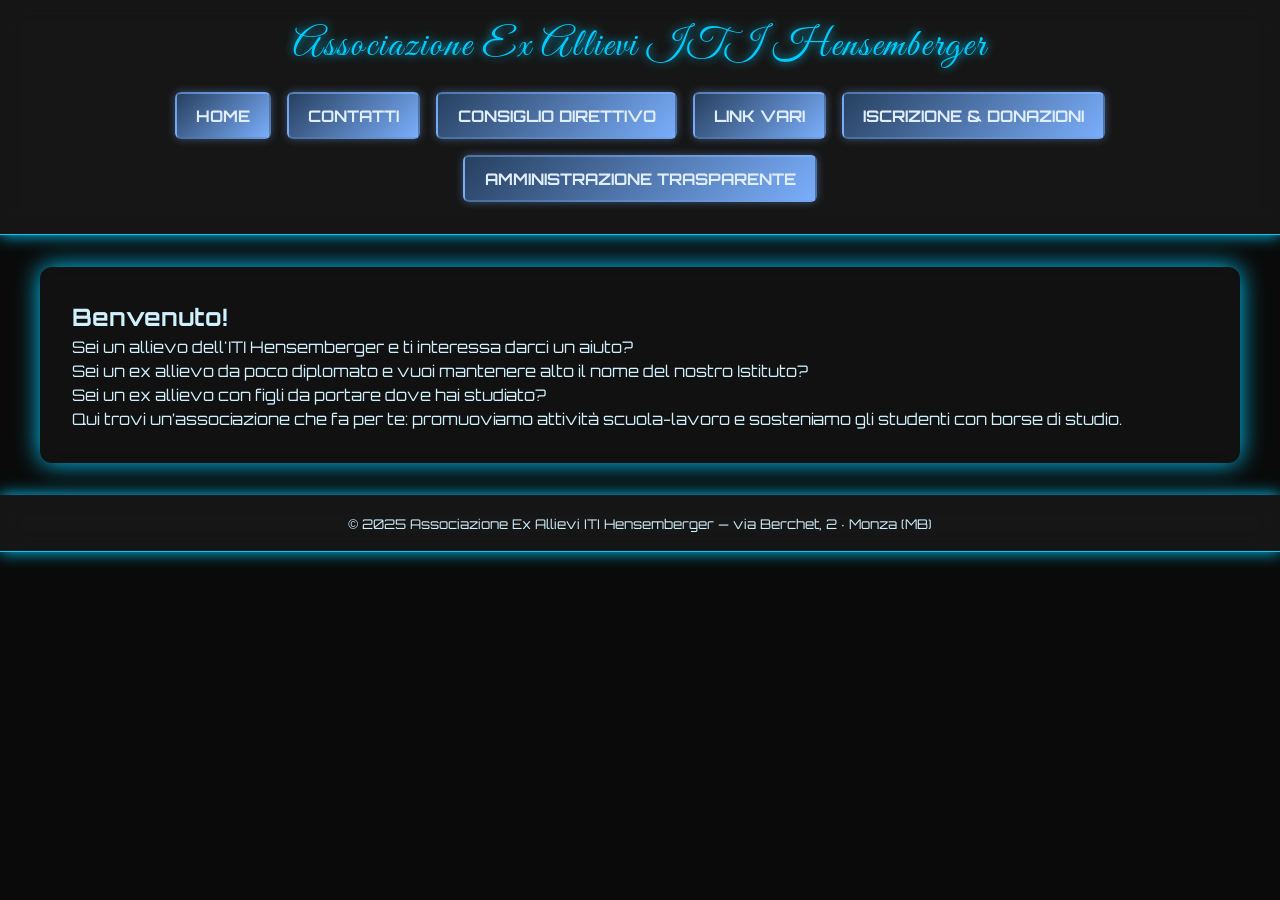
<file: index.html>
<!DOCTYPE html>
<html lang="it" data-theme="">
<head>
  <meta charset="UTF-8" />
  <meta name="viewport" content="width=device-width, initial-scale=1.0"/>
  <title>Associazione Ex Allievi ITI Hensemberger</title>
  <link rel="icon" type="image/png" href="image/OIP.png">
  <link rel="stylesheet" href="css/style.css" />
  <script defer src="js/theme.js"></script>
</head>
<body>
  <header>
    <h1>Associazione Ex Allievi ITI Hensemberger</h1>
    <nav class="dynamic-nav">
      <a href="index.html" class="nav-button">Home</a>
      <a href="contatti.html" class="nav-button">Contatti</a>
      <a href="consiglio.html" class="nav-button">Consiglio direttivo</a>
      <a href="link.html" class="nav-button">Link vari</a>
      <a href="iscrizione.html" class="nav-button">Iscrizione & Donazioni</a>
      <a href="trasparenza.html" class="nav-button">Amministrazione Trasparente</a>
    </nav>
  </header>

  <main>
    <section>
      <h2>Benvenuto!</h2>
      <p>Sei un allievo dell'ITI Hensemberger e ti interessa darci un aiuto?</p>
      <p>Sei un ex allievo da poco diplomato e vuoi mantenere alto il nome del nostro Istituto?</p>
      <p>Sei un ex allievo con figli da portare dove hai studiato?</p>
      <p>Qui trovi un’associazione che fa per te: promuoviamo attività scuola-lavoro e sosteniamo gli studenti con borse di studio.</p>
    </section>
  </main>

  <footer>
    <small>© 2025 Associazione Ex Allievi ITI Hensemberger — via Berchet, 2 · Monza (MB)</small>
  </footer>
</body>
</html>
</file>
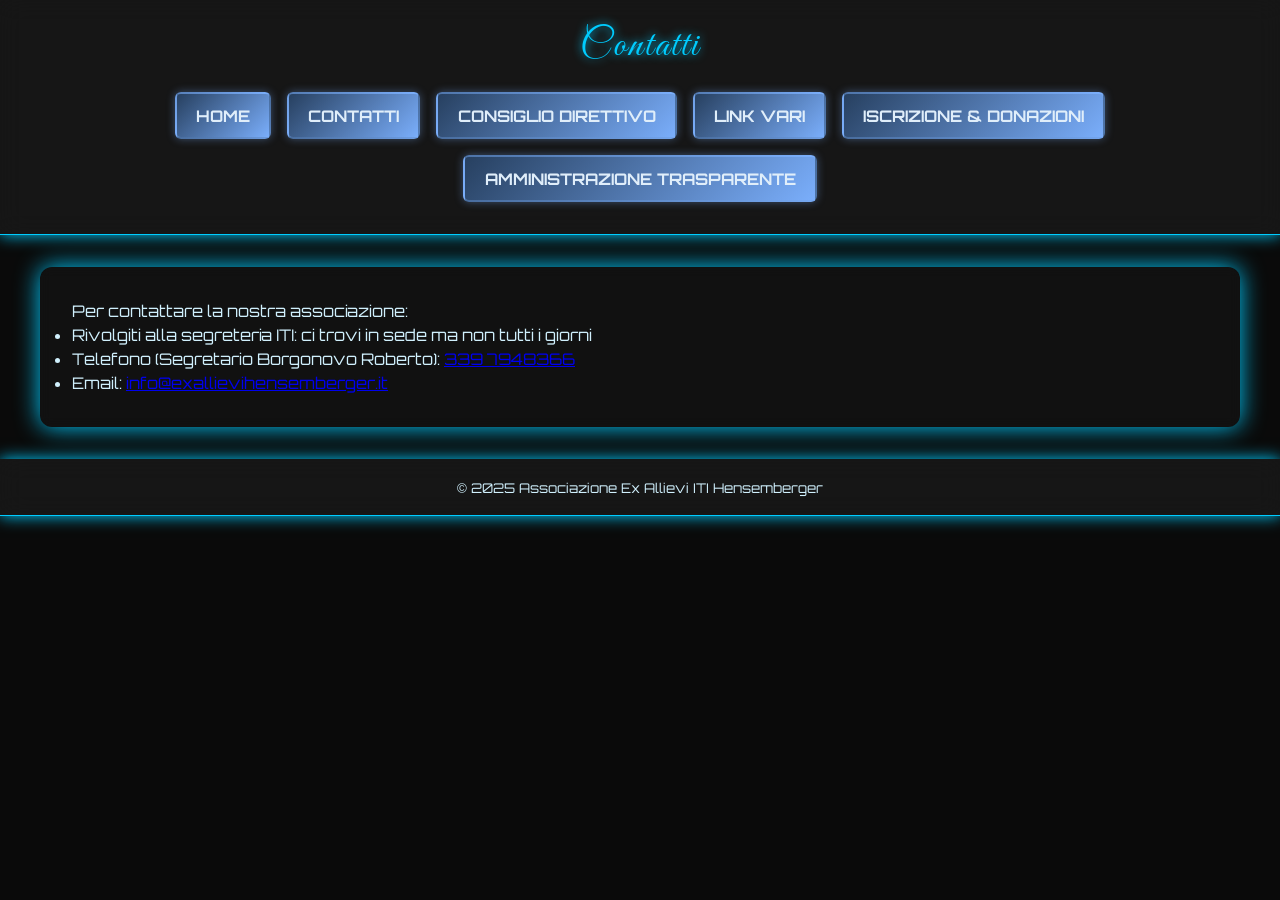
<file: contatti.html>
<!DOCTYPE html>
<html lang="it" data-theme="">
<head>
  <meta charset="UTF-8" />
  <meta name="viewport" content="width=device-width, initial-scale=1.0"/>
  <title>Contatti</title>
  <link rel="icon" type="image/png" href="image/OIP.png">
  <link rel="stylesheet" href="css/style.css" />
  <script defer src="js/theme.js"></script>
</head>
<body>
  <header>
    <h1>Contatti</h1>
<nav class="dynamic-nav">
  <a href="index.html" class="nav-button">Home</a>
  <a href="contatti.html" class="nav-button">Contatti</a>
  <a href="consiglio.html" class="nav-button">Consiglio direttivo</a>
  <a href="link.html" class="nav-button">Link vari</a>
  <a href="iscrizione.html" class="nav-button">Iscrizione & Donazioni</a>
  <a href="trasparenza.html" class="nav-button">Amministrazione Trasparente</a>
</nav>
  </header>

  <main>
    <p>Per contattare la nostra associazione:</p>
    <ul>
      <li>Rivolgiti alla segreteria ITI: ci trovi in sede ma non tutti i giorni</li>
      <li>Telefono (Segretario Borgonovo Roberto): <a href="tel:+393397948366">339 7948366</a></li>
      <li>Email: <a href="mailto:info@exallievihensemberger.it">info@exallievihensemberger.it</a></li>
    </ul>
  </main>

  <footer>
    <small>© 2025 Associazione Ex Allievi ITI Hensemberger</small>
  </footer>
</body>
</html>
</file>
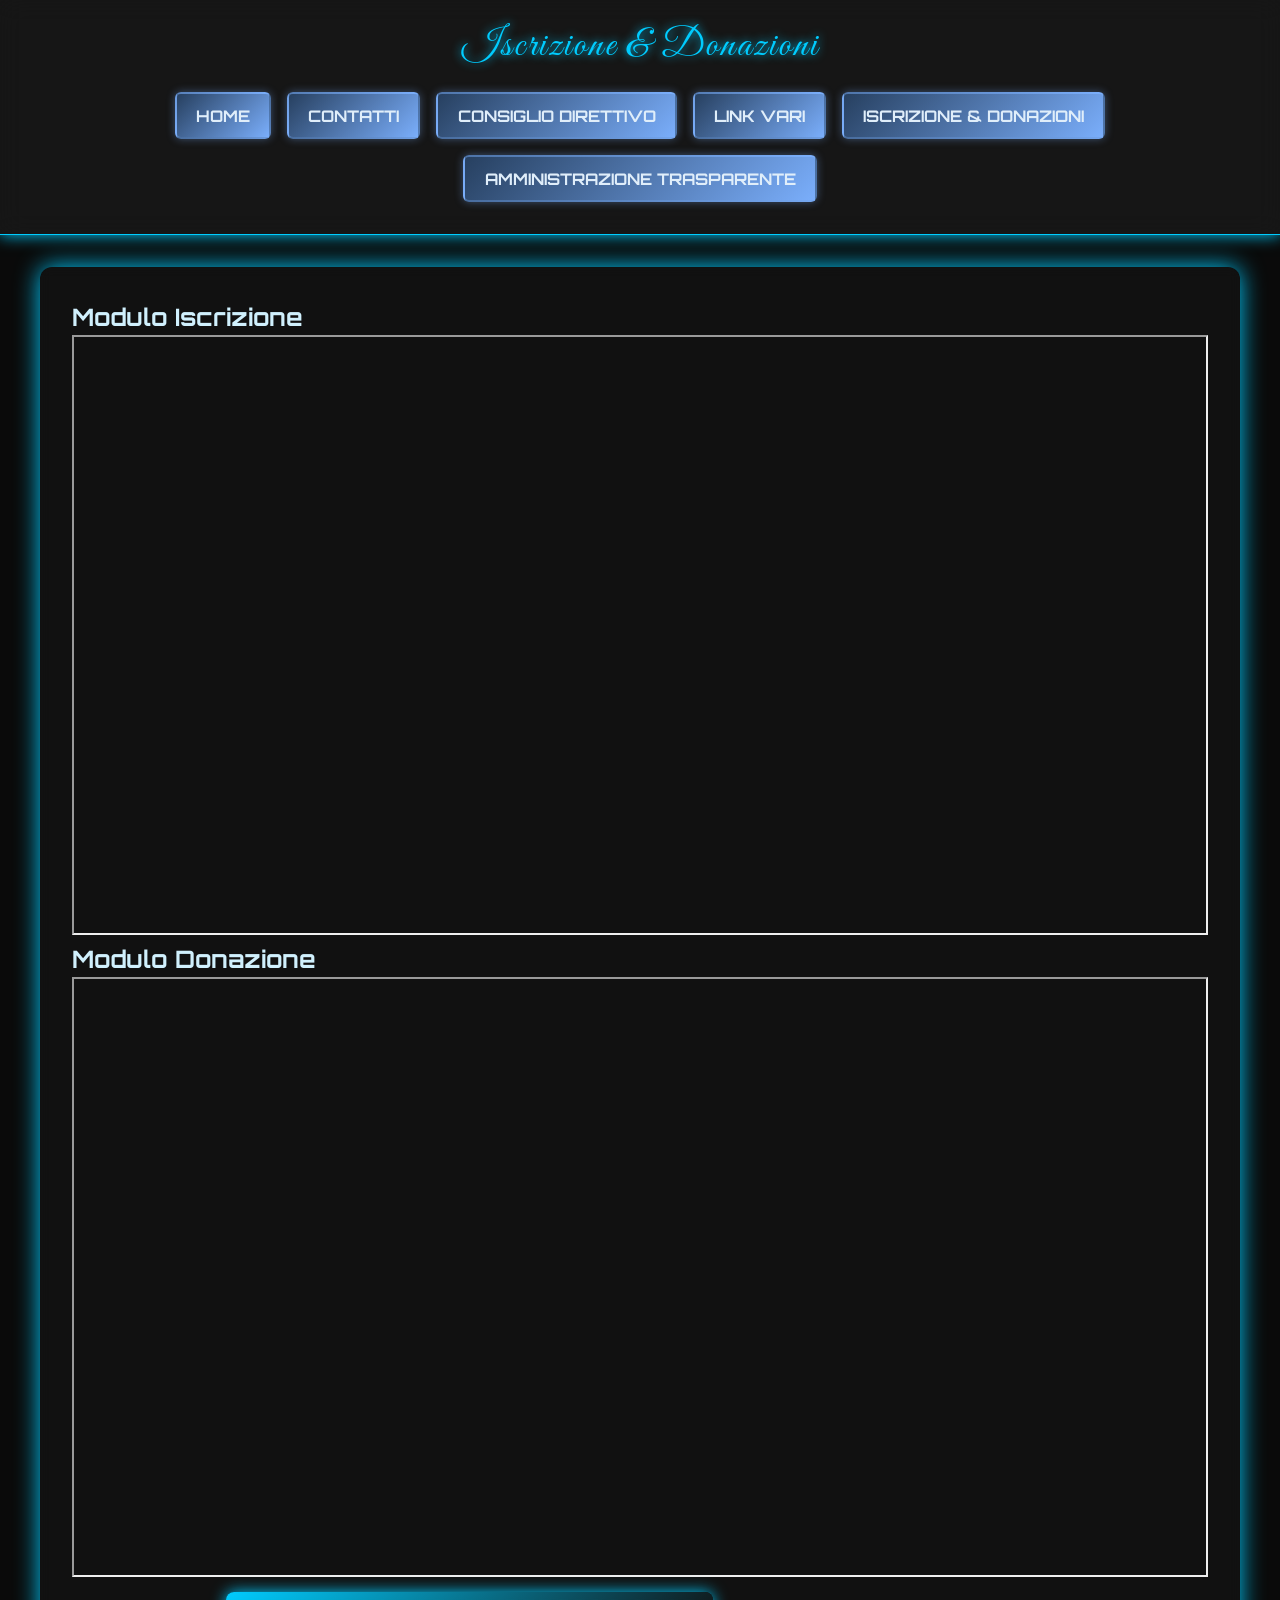
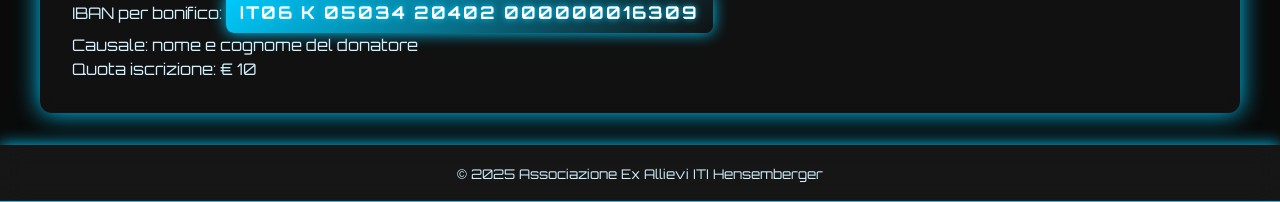
<file: iscrizione.html>
<!DOCTYPE html>
<html lang="it" data-theme="">
<head>
  <meta charset="UTF-8" />
  <meta name="viewport" content="width=device-width, initial-scale=1.0"/>
  <title>Iscrizione & Donazioni</title>
  <link rel="icon" type="image/png" href="image/OIP.png">
  <link rel="stylesheet" href="css/style.css" />
  <script defer src="js/theme.js"></script>
</head>
<body>
  <header>
    <h1>Iscrizione & Donazioni</h1>
<nav class="dynamic-nav">
  <a href="index.html" class="nav-button">Home</a>
  <a href="contatti.html" class="nav-button">Contatti</a>
  <a href="consiglio.html" class="nav-button">Consiglio direttivo</a>
  <a href="link.html" class="nav-button">Link vari</a>
  <a href="iscrizione.html" class="nav-button">Iscrizione & Donazioni</a>
  <a href="trasparenza.html" class="nav-button">Amministrazione Trasparente</a>
</nav>
  </header>

  <main>
    <section>
      <h2>Modulo Iscrizione</h2>
      <iframe src="MODULO\MODULO ISCRIZIONE.pdf" width="100%" height="600px"></iframe>
    </section>

    <section>
      <h2>Modulo Donazione</h2>
      <iframe src="MODULO\MODULO DONAZIONE.pdf" width="100%" height="600px"></iframe>
      <p>IBAN per bonifico: <code>IT06 K 05034 20402 000000016309</code><br/>
      Causale: nome e cognome del donatore</p>
      <p>Quota iscrizione: € 10</p>
    </section>
  </main>

  <footer>
    <small>© 2025 Associazione Ex Allievi ITI Hensemberger</small>
  </footer>
</body>
</html>
</file>
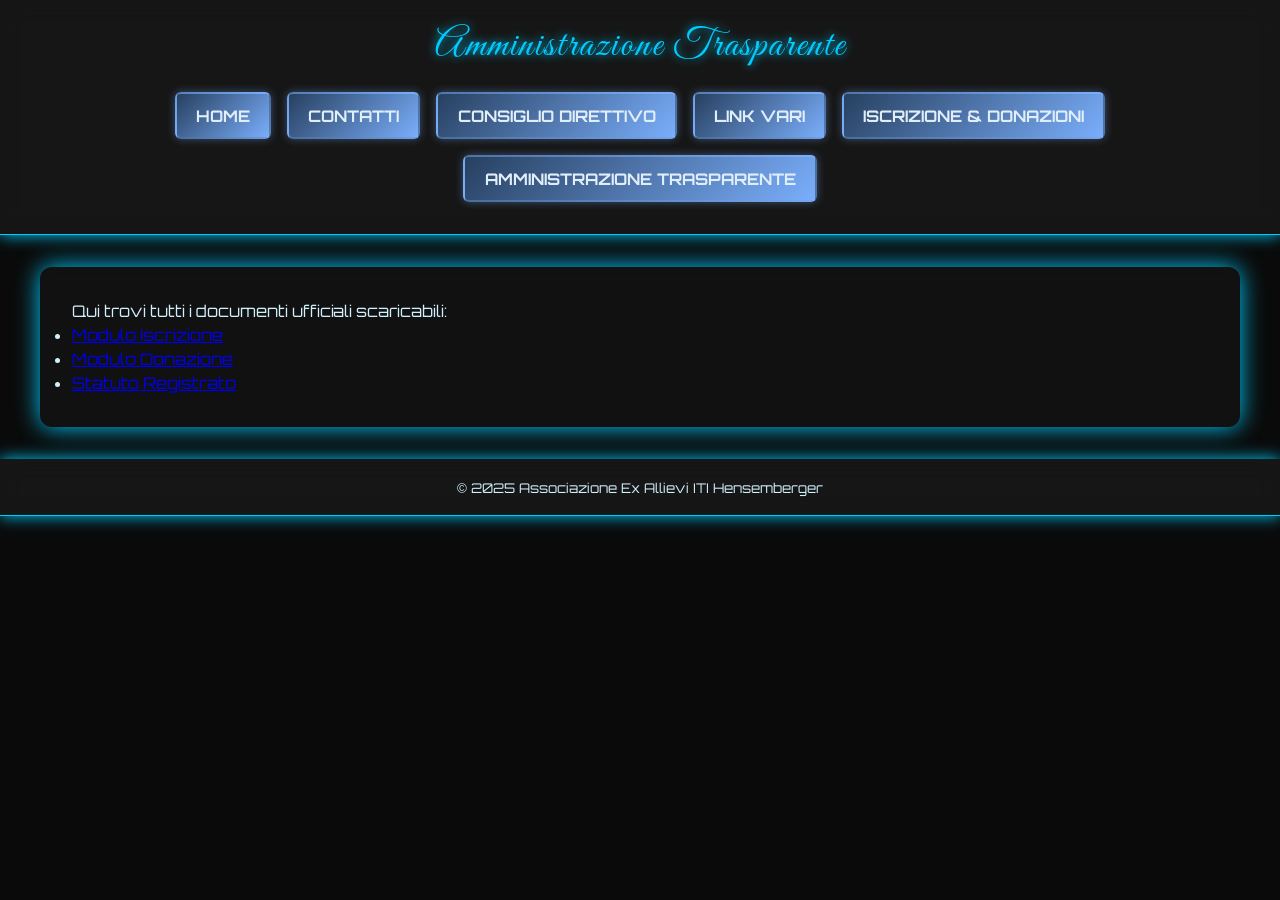
<file: trasparenza.html>
<!DOCTYPE html>
<html lang="it" data-theme="">
<head>
  <meta charset="UTF-8" />
  <meta name="viewport" content="width=device-width, initial-scale=1.0"/>
  <title>Amministrazione Trasparente</title>
  <link rel="icon" type="image/png" href="image/OIP.png">
  <link rel="stylesheet" href="css/style.css" />
  <script defer src="js/theme.js"></script>
</head>
<body>
  <header>
    <h1>Amministrazione Trasparente</h1>
<nav class="dynamic-nav">
  <a href="index.html" class="nav-button">Home</a>
  <a href="contatti.html" class="nav-button">Contatti</a>
  <a href="consiglio.html" class="nav-button">Consiglio direttivo</a>
  <a href="link.html" class="nav-button">Link vari</a>
  <a href="iscrizione.html" class="nav-button">Iscrizione & Donazioni</a>
  <a href="trasparenza.html" class="nav-button">Amministrazione Trasparente</a>
</nav>  </header>

  <main>
    <p>Qui trovi tutti i documenti ufficiali scaricabili:</p>
    <ul>
      <li><a href="MODULO ISCRIZIONE.pdf">Modulo Iscrizione</a></li>
      <li><a href="MODULO DONAZIONE.pdf">Modulo Donazione</a></li>
      <li><a href="atto costitutivo e statuto ex allievi depositato.pdf">Statuto Registrato</a></li>
      <!-- altri render report o bilanci -->
    </ul>
  </main>

  <footer>
    <small>© 2025 Associazione Ex Allievi ITI Hensemberger</small>
  </footer>
</body>
</html>
</file>
<file: css/style.css>
/* 1. Import Techy Futuristic + Corsiva Font */
@import url('https://fonts.googleapis.com/css2?family=Orbitron:wght@500;700&display=swap');
@import url('https://fonts.googleapis.com/css2?family=Great+Vibes&display=swap');

/* 2. Base Reset & Custom Cursor */
* {
  margin: 0;
  padding: 0;
  box-sizing: border-box;
  cursor: crosshair;
}

/* 3. Global Styles */
html {
  transition: background-color 0.8s ease, color 0.8s ease;
}

body {
  font-family: 'Orbitron', sans-serif;
  line-height: 1.5;
  background: var(--bg-color);
  color: var(--text-color);
  overflow-x: hidden;
}

/* 4. Title / Logo Style (Corsiva tech hybrid) */
header h1,
.title-logo {
  font-family: 'Great Vibes', cursive;
  font-size: 2.5rem;
  font-weight: 400;
  color: var(--accent-color);
  letter-spacing: 2px;
  text-shadow: 0 0 10px var(--accent-color);
  margin-bottom: 0.5rem;
}

/* 5. Glassmorphism Header & Footer */
header,
footer {
  padding: 1rem;
  text-align: center;
  background: rgba(255, 255, 255, 0.05);
  backdrop-filter: blur(12px);
  border-bottom: 1px solid var(--accent-color);
  box-shadow: 0 0 15px var(--accent-color);
}

/* 6. Navigation */
nav {
  margin: 1rem 0;
  display: flex;
  flex-wrap: wrap;
  justify-content: center;
  gap: 1rem;
}

nav a {
  display: inline-block;
  padding: 0.6em 1.2em;
  text-transform: uppercase;
  font-weight: 700;
  border-radius: 6px;
  text-decoration: none;
  text-align: center;

  font-family: 'Orbitron', sans-serif;

  /* button variables */
  color: var(--button-text);
  background: linear-gradient(135deg, var(--button-dark), var(--button-light));
  border: 2px solid var(--button-glow);
  box-shadow: 0 0 8px var(--button-glow);

  transition: 
    background 0.3s ease,
    box-shadow 0.3s ease,
    transform 0.2s ease,
    color 0.2s ease;
  backdrop-filter: blur(4px);
}
nav a:hover {
  transform: translateY(-2px);
  background: linear-gradient(135deg, var(--button-light), var(--button-dark));
  box-shadow: 0 0 16px var(--button-glow);
  color: var(--button-text-hover);
}

/* 7. Main Content Panel */
main {
  padding: 2rem;
  margin: 2rem auto;
  max-width: 1200px;
  background: rgba(255, 255, 255, 0.03);
  backdrop-filter: blur(6px);
  border-radius: 12px;
  box-shadow: 0 0 25px var(--accent-color);
  font-family: 'Orbitron', sans-serif;
}

/* 7B. IBAN Highlight */
p code {
  display: inline-block;
  font-family: 'Orbitron', monospace;
  font-size: 1.1rem;
  font-weight: bold;
  padding: 0.4em 0.8em;
  margin-top: 0.5em;
  border-radius: 8px;

  background: linear-gradient(135deg, var(--accent-color), #111);
  color: #fff;
  text-shadow: 0 0 6px var(--accent-color);
  box-shadow: 0 0 15px var(--accent-color);

  letter-spacing: 2px;
}

/* 8. Buttons */
button {
  background: transparent;
  border: 2px solid var(--accent-color);
  color: var(--accent-color);
  padding: 0.6em 1.2em;
  border-radius: 6px;
  font-size: 0.9rem;
  font-family: 'Orbitron', sans-serif;
  box-shadow: 0 0 12px var(--accent-color);
  transition: background 0.3s ease, color 0.3s ease, box-shadow 0.3s ease;
}
button:hover {
  background: var(--accent-color);
  color: var(--bg-color);
  box-shadow: 0 0 24px var(--accent-color);
}

/* 9. Theme Variables */
:root {
  --bg-color: #111;
  --text-color: #00ffe7;
  --accent-color: #00ffe7;

  --button-dark: #333;
  --button-light: #555;
  --button-glow: rgba(255,255,255,0.3);
  --button-text: #fff;
  --button-text-hover: #000;
}

/* Seasonal Themes (day/night) */
[data-theme="winter-day"] {
  --bg-color: #eaf4fc;
  --text-color: #102a43;
  --accent-color: #0e7490;
}
[data-theme="winter-night"] {
  --bg-color: #0a0a0a;
  --text-color: #d0f0fd;
  --accent-color: #00ccff;
}
[data-theme="spring-day"] {
  --bg-color: #f0fff4;
  --text-color: #073b3a;
  --accent-color: #2dd4bf;
}
[data-theme="spring-night"] {
  --bg-color: #1b1b2e;
  --text-color: #a7f3d0;
  --accent-color: #10b981;
}
[data-theme="summer-day"] {
  --bg-color: #fffbea;
  --text-color: #78350f;
  --accent-color: #facc15;
}
[data-theme="summer-night"] {
  --bg-color: #001f3f;
  --text-color: #ffffff;
  --accent-color: #ffd60a;
}
[data-theme="autumn-day"] {
  --bg-color: #fff7ed;
  --text-color: #7c2d12;
  --accent-color: #ea580c;
}
[data-theme="autumn-night"] {
  --bg-color: #3f1f0f;
  --text-color: #ffd8a8;
  --accent-color: #f97316;
}

/* Button styles per theme */
[data-theme="spring-day"] {
  --button-dark: #3a6351;
  --button-light: #6fa28c;
  --button-glow: rgba(111,162,140,0.4);
  --button-text: #f0fff4;
  --button-text-hover: #073b3a;
}
[data-theme="spring-night"] {
  --button-dark: #4c6a6d;
  --button-light: #7e9d95;
  --button-glow: rgba(126,157,149,0.4);
  --button-text: #e1f5f2;
  --button-text-hover: #a7f3d0;
}
[data-theme="summer-day"] {
  --button-dark: #b8860b;
  --button-light: #ffd54f;
  --button-glow: rgba(255,213,79,0.4);
  --button-text: #3f2a14;
  --button-text-hover: #78350f;
}
[data-theme="summer-night"] {
  --button-dark: #c58b00;
  --button-light: #ffe066;
  --button-glow: rgba(255,224,102,0.4);
  --button-text: #f1f1f1;
  --button-text-hover: #ffd60a;
}
[data-theme="autumn-day"] {
  --button-dark: #8d5535;
  --button-light: #d7a17a;
  --button-glow: rgba(215,161,122,0.4);
  --button-text: #fff7ed;
  --button-text-hover: #7c2d12;
}
[data-theme="autumn-night"] {
  --button-dark: #a65a33;
  --button-light: #d99d85;
  --button-glow: rgba(217,157,133,0.4);
  --button-text: #f2e4d5;
  --button-text-hover: #ffd8a8;
}
[data-theme="winter-day"] {
  --button-dark: #1a3b5d;
  --button-light: #5584b4;
  --button-glow: rgba(85,132,180,0.4);
  --button-text: #f0f4f8;
  --button-text-hover: #102a43;
}
[data-theme="winter-night"] {
  --button-dark: #274060;
  --button-light: #7aaefb;
  --button-glow: rgba(122,174,251,0.4);
  --button-text: #e0eefa;
  --button-text-hover: #d0f0fd;
}
</file>
